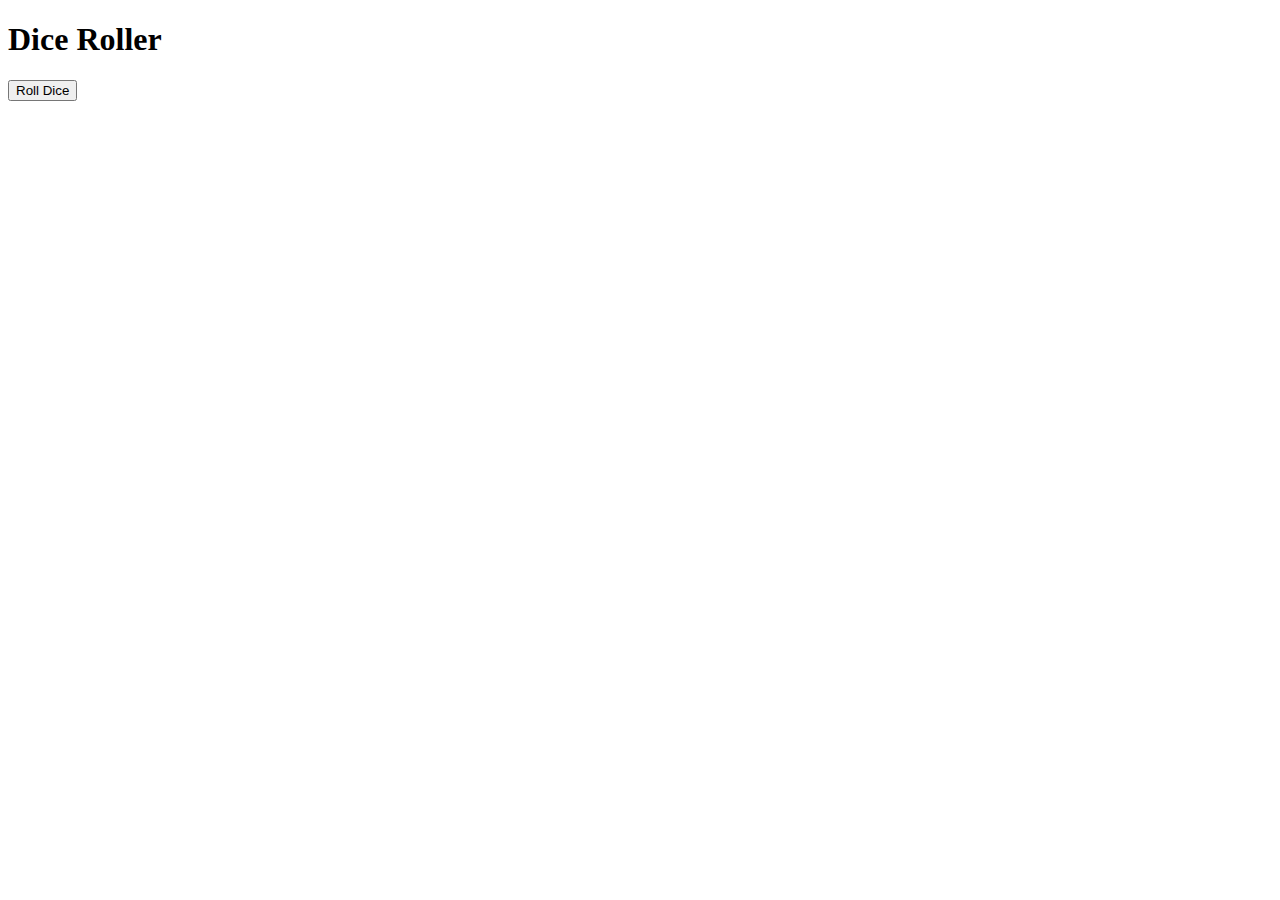
<file: JavaScript/Excercise/DiceRollerProgram/index.html>
<!DOCTYPE html>
<html lang="en">
<head>
    <meta charset="UTF-8">
    <meta name="viewport" content="width=device-width, initial-scale=1.0">
    <title>Dice-Roller</title>
</head>
<body>
    <h1 id="head">Dice Roller</h1>
    <button id="roll">Roll Dice</button>
    
</body>
</html>
</file>
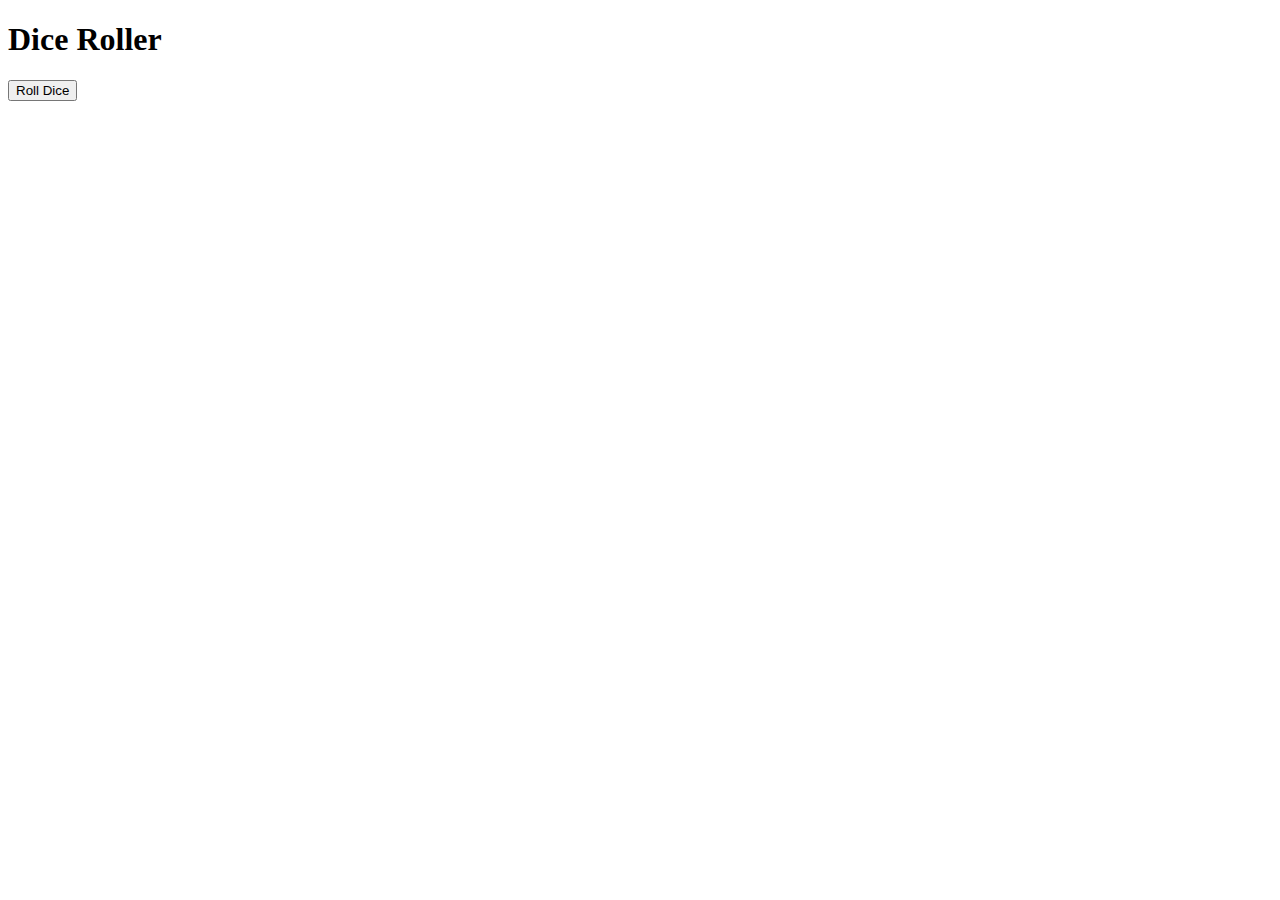
<file: JavaScript/Excercise/String/index.html>
<!DOCTYPE html>
<html lang="en">
<head>
    <meta charset="UTF-8">
    <meta name="viewport" content="width=device-width, initial-scale=1.0">
    <title>Document</title>
</head>
<body>
    <div class="container">
        <h1 id="topic">Dice Roller</h1>
        <button id="roll">Roll Dice</button>

    </div>
</body>
</html>
</file>
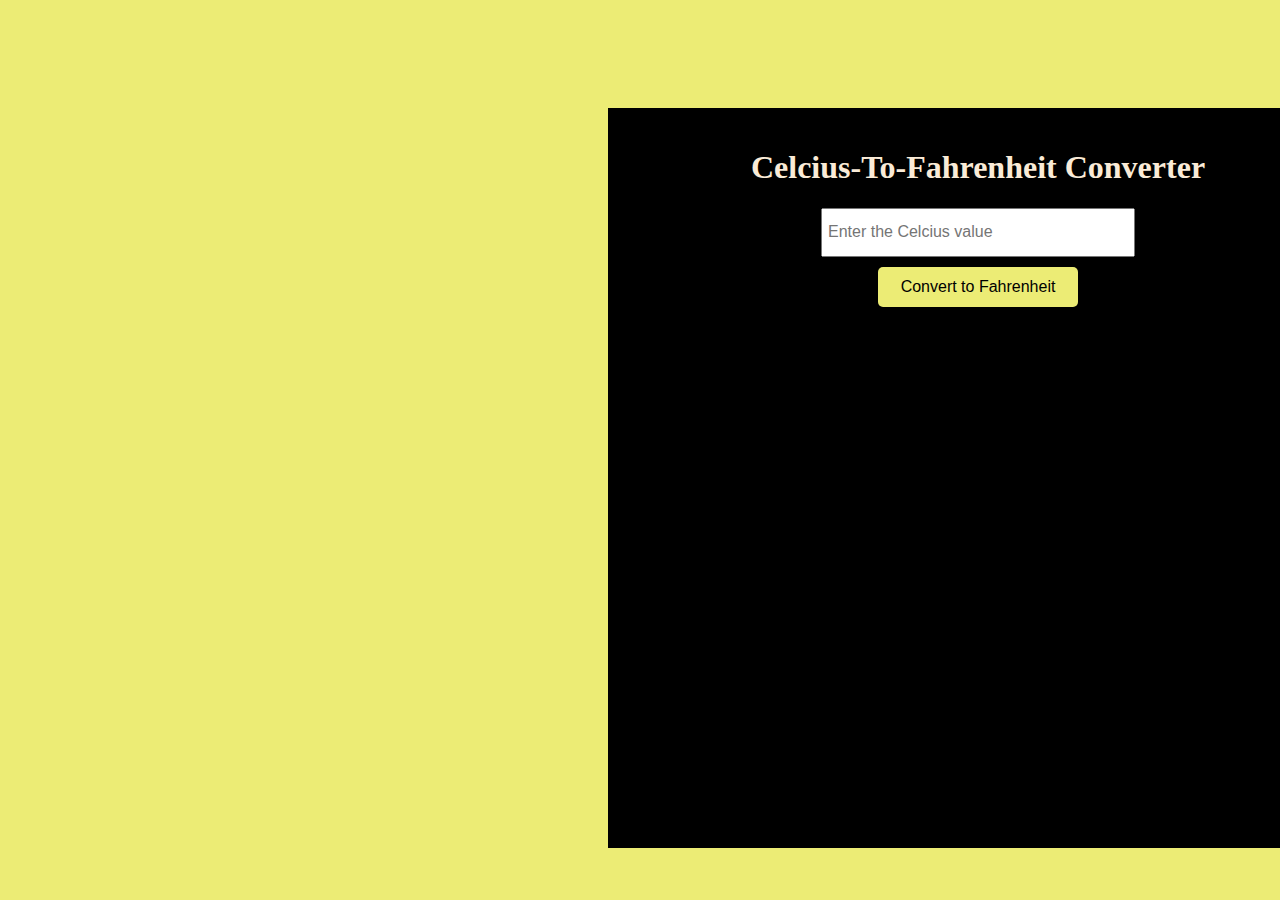
<file: Projects/Cels_To_Fa.html>
<!DOCTYPE html>
<html lang="en">
<head>
    <meta charset="UTF-8">
    <meta name="viewport" content="width=device-width, initial-scale=1.0">
    <title>Celcius-To-Fahrenheit</title>

    <style>
        body {
            background-color: #ecec75;
        }
        .container {
            background-color: black;
            color: antiquewhite;
            width: 700px;
            height: 700px;
            position: relative;
            top: 100px;
            left: 600px;
            padding: 20px;
        }
        h1 {
            text-align: center;
        }
        .inputdiv {
            display: flex;
            flex-direction: column;
            align-items: center;
            gap: 10px;
        }
        button {
            width: 200px;
            height: 40px;
            background-color: #ecec75;
            font-size: 16px;
            cursor: pointer;
            border: none;
            border-radius: 5px;
        }
        #uinput {
            height: 35px;
            width: 300px;
            font-size: 16px;
            padding: 5px;
        }
        #result {
            text-align: center;
            font-size: 20px;
            margin-top: 20px;
        }
        
    </style>
</head>
<body>

    <div class="container">
        <h1>Celcius-To-Fahrenheit Converter</h1>
        <div class="inputdiv">
            <input type="text" placeholder="Enter the Celcius value" id="uinput">
            <button id="ubutton">Convert to Fahrenheit</button>
        </div>
<div id="result"></div>    </div>

    <script>
      document.getElementById("ubutton").addEventListener("click",fun);
function fun()
{
    const input=document.getElementById("uinput").value;
    if(isNaN(input))
{
    const inches="Invalid input Kindly Check My input"
    document.getElementById("result").innerHTML=inches;
}
else
{
    const inches= ( (Number(input))*9/5)+32
    document.getElementById("result").innerHTML=inches +"F";
}
    


}


    </script>
    
</body>
</html>
</file>
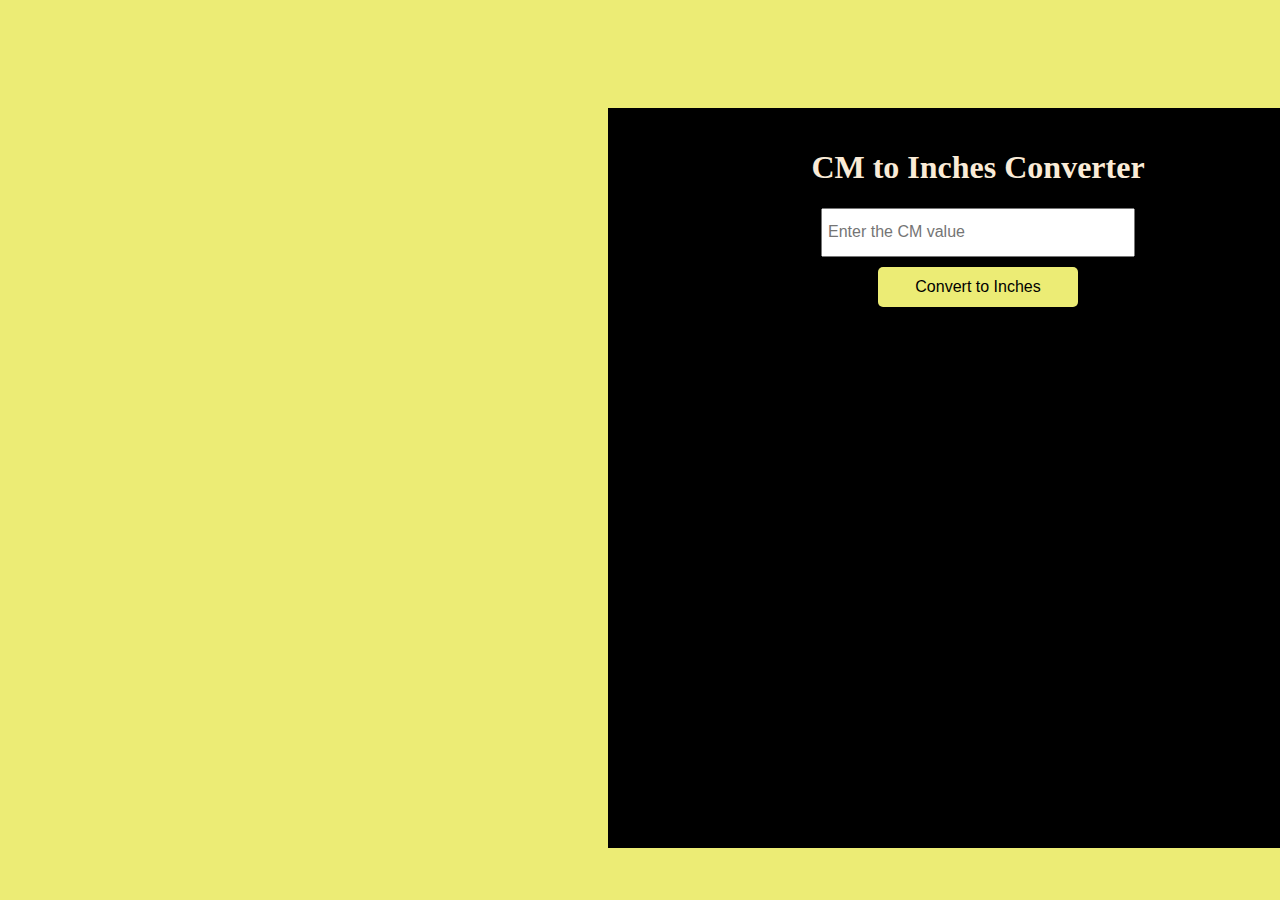
<file: Projects/CmToInches.html>
<!DOCTYPE html>
<html lang="en">
<head>
    <meta charset="UTF-8">
    <meta name="viewport" content="width=device-width, initial-scale=1.0">
    <title>CM to Inches Converter</title>

    <style>
        body {
            background-color: #ecec75;
        }
        .container {
            background-color: black;
            color: antiquewhite;
            width: 700px;
            height: 700px;
            position: relative;
            top: 100px;
            left: 600px;
            padding: 20px;
        }
        h1 {
            text-align: center;
        }
        .inputdiv {
            display: flex;
            flex-direction: column;
            align-items: center;
            gap: 10px;
        }
        button {
            width: 200px;
            height: 40px;
            background-color: #ecec75;
            font-size: 16px;
            cursor: pointer;
            border: none;
            border-radius: 5px;
        }
        #uinput {
            height: 35px;
            width: 300px;
            font-size: 16px;
            padding: 5px;
        }
        #result {
            text-align: center;
            font-size: 20px;
            margin-top: 20px;
        }
        
    </style>
</head>
<body>

    <div class="container">
        <h1>CM to Inches Converter</h1>
        <div class="inputdiv">
            <input type="text" placeholder="Enter the CM value" id="uinput">
            <button id="ubutton">Convert to Inches</button>
        </div>
<div id="result"></div>    </div>

    <script>
      document.getElementById("ubutton").addEventListener("click",fun);
function fun()
{
    let input=document.getElementById("uinput").value;
    let inches= Number(input)/2.54;
    document.getElementById("result").innerHTML=inches;


}


    </script>
    
</body>
</html>
</file>
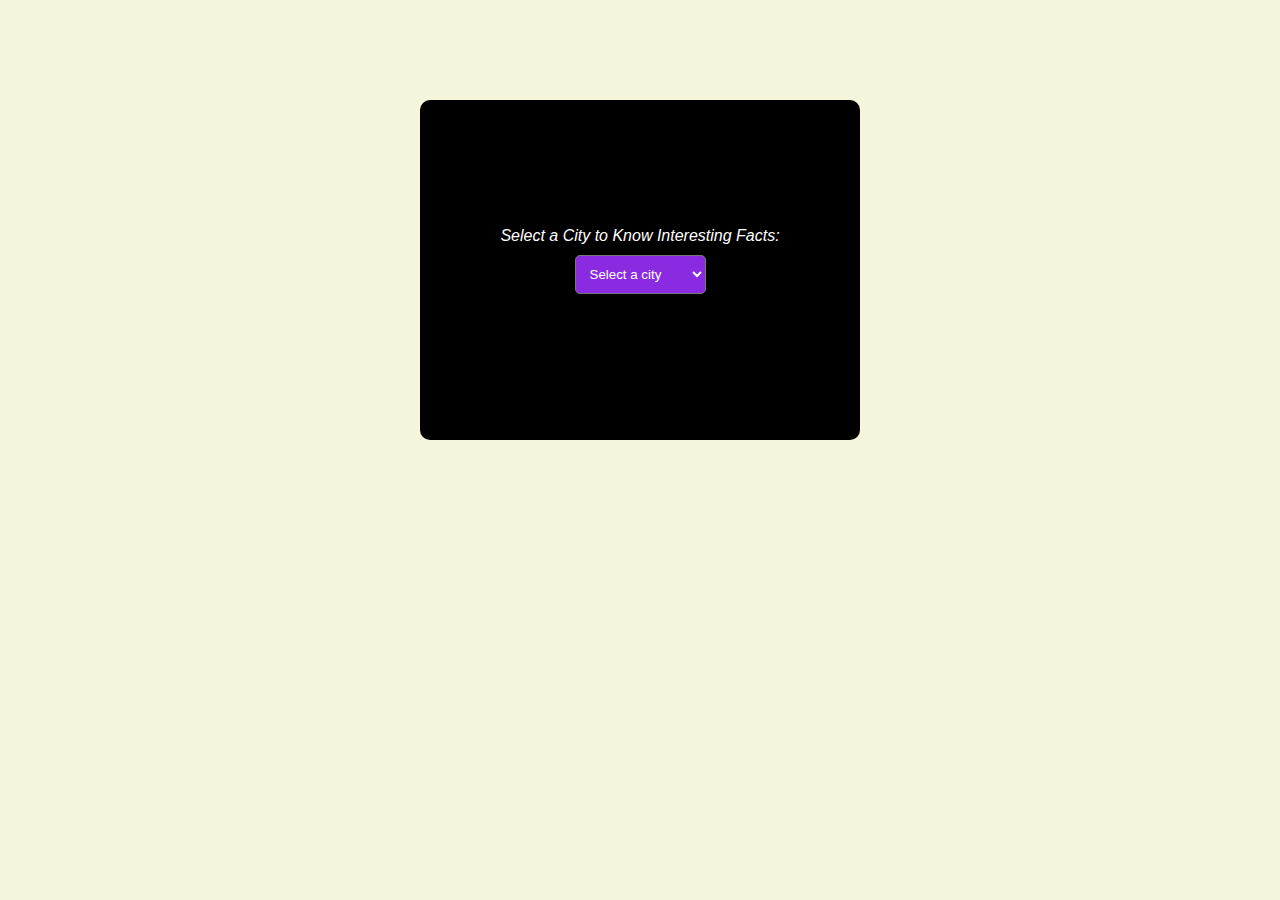
<file: JavaScript/Array/SmartCities.html>
<!DOCTYPE html>
<html lang="en">
<head>
    <meta charset="UTF-8">
    <meta name="viewport" content="width=device-width, initial-scale=1.0">
    <title>Document</title>
    <style>
        body {
            background-color: beige;
            font-family: 'Segoe UI', Tahoma, Geneva, Verdana, sans-serif;
        }
        .container {
            background-color: black;
            color: white;
            height: 300px;
            width: 400px;
            display: flex;
            flex-direction: column;
            align-items: center;
            justify-content: center;
            position: absolute;
            top: 100px;
            left: 50%;
            transform: translateX(-50%);
            padding: 20px;
            border-radius: 10px;
        }
        label {
            font-style: italic;
            margin-bottom: 10px;
        }
        select {
            background-color: blueviolet;
            color: white;
            padding: 010px;
            border-radius: 5px;
        }
        .fact {
            margin-top: 20px;
            font-size: 16px;
            text-align: center;
            color: yellow;
        }
    </style>
</head>
<body>
    
    <div class="container">
        <label for="selectcities">Select a City to Know Interesting Facts:</label>
        <select id="selectcities">
            <option value="" disabled selected>Select a city</option>
            <option value="chennai">Chennai</option>
            <option value="Kadayanallur">Kadayanallur</option>
            <option value="Tenkasi">Tenkasi</option>
            <option value="Mathalamparai">Mathalamparai</option>
        </select>
        <div class="fact" id="factDisplay"></div>
    </div>
    <script>
        document.getElementById("selectcities").addEventListener("change",func)
        function func (){
let selectedcities=this.value;
let facr="";
switch(selectedcities)
{
    case "chennai":
        fact="I love Chennai";
       break;
    case "kadayanallur":
        fact="i love Kadayanallur";
        break;    
        case "Tenkasi":

        fact="i love tenkasi";
        break;


        case "Mathalamparai":
            fact="i love you";
            break;
            default:
                fact=" fuck yyoiu";
    }

    document.getElementById("factDisplay").innerHTML=fact;

        }
    </script>
</body>
</html>
</file>
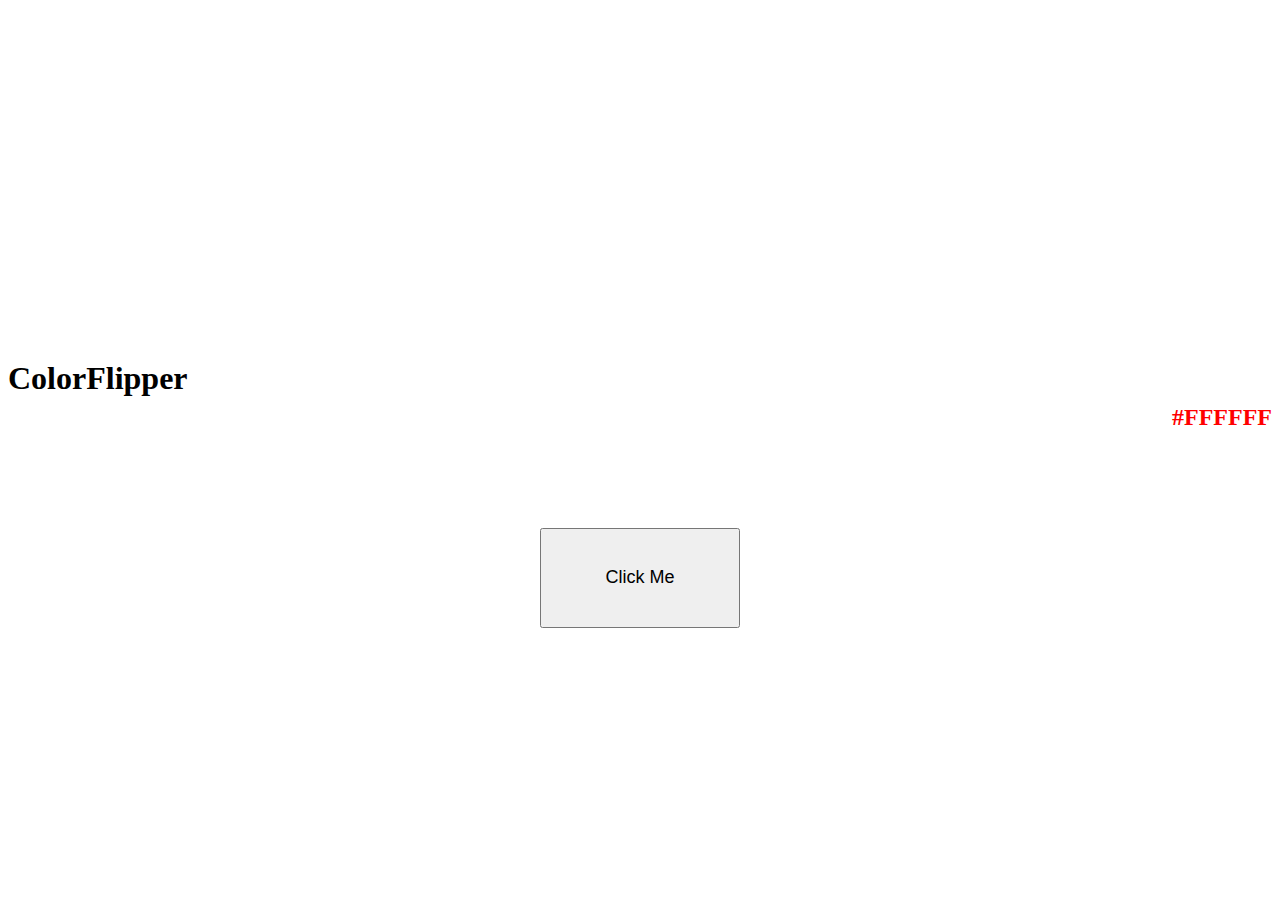
<file: JavaScript/obj/ColorFlipper.html>
<!DOCTYPE html>
<html lang="en">
<head>
    <meta charset="UTF-8">
    <meta name="viewport" content="width=device-width, initial-scale=1.0">
    <title>ColorFlipper</title>
    <style>
        .container {
            display: flex;
            align-content: center;
            justify-content: center;
            flex-direction: column;
            align-items: center;
            height: 100vh;
        }

        #heading {
            align-self: flex-start;
        }

        #clickme {
            align-self: center;
            position: relative;
            top: 50px;
            height: 100px;
            width: 200px;
            font-size: 18px;
            cursor: pointer;
        }

        #c {
            align-self: flex-end;
            position: relative;
            bottom: 30px;
            font-size: 24px;
            color: red;
        }
    </style>
</head>
<body>
    <div class="container">
        <h1 id="heading">ColorFlipper</h1>
        <h1 id="c">#FFFFFF</h1>
        <button id="clickme">Click Me</button>
    </div>
    <script>
        let btn=document.getElementById("clickme").addEventListener("click",colorchange);
        let box= document.getElementsByClassName("container");
        let heading=document.getElementById("heading");
        let  colorname=document.getElementById("c");
        function hexcolor()
        {
let hex="#";
let hexno="123456789ABCDEF";

for(let i=0;i<6;i++)
{
    hex+=hexno[Math.floor(Math.random()*16)];
   
    
}
return hex;

        }

        function colorchange()
        {

            let colorr=hexcolor();
document.body.style.backgroundColor   =colorr;  
colorname.textContent=colorr;





}
        
    </script>

    
</body>
</html>
</file>
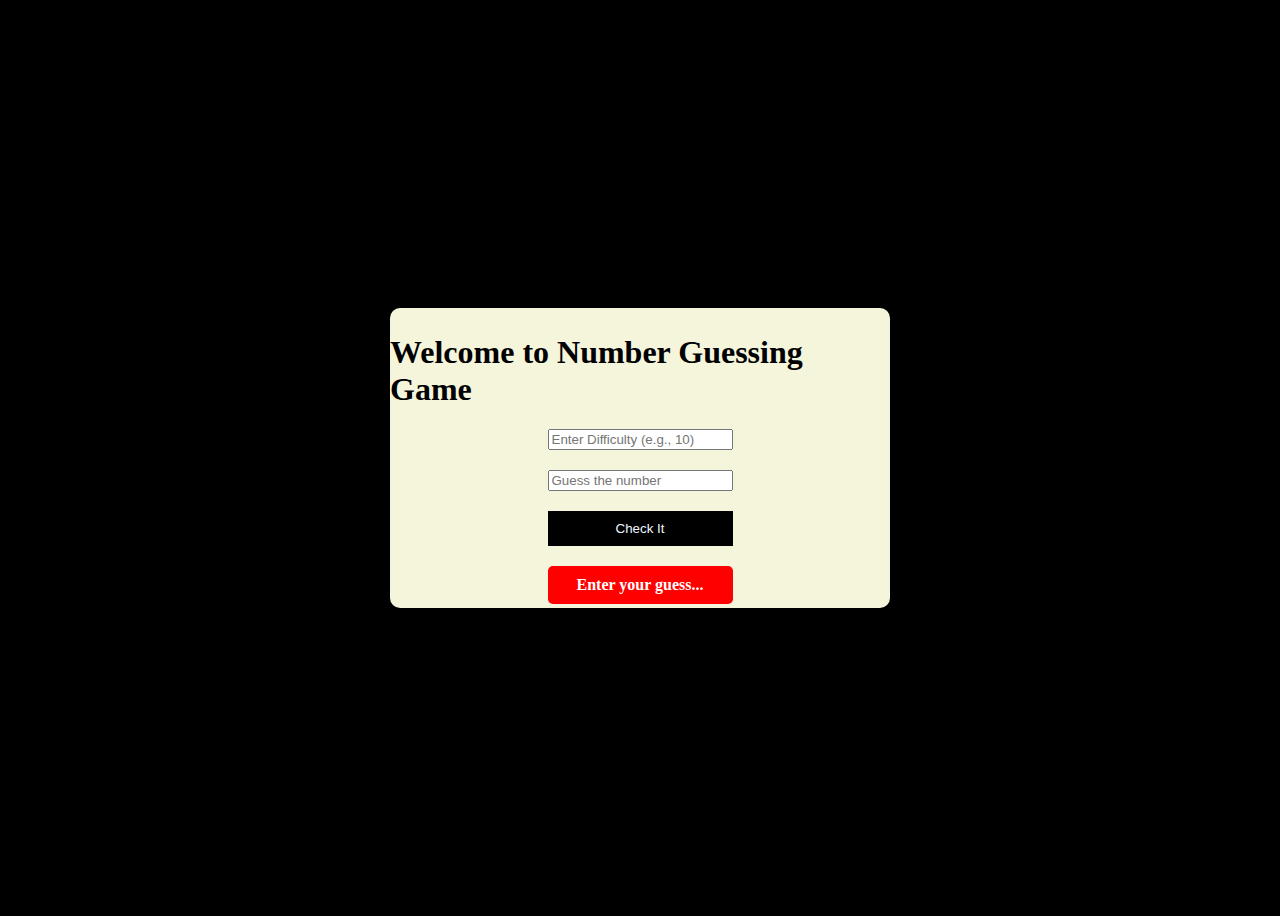
<file: Projects/String/numberguessing.html>
<!DOCTYPE html>
<html lang="en">
<head>
    <meta charset="UTF-8">
    <meta name="viewport" content="width=device-width, initial-scale=1.0">
    <title>Number Guessing Game</title>
    <style>
        body {
            background-color: black;
            display: flex;
            justify-content: center;
            align-items: center;
            height: 100vh;
        }
        .container {
            background-color: beige;
            width: 500px;
            height: 300px;
            display: flex;
            flex-direction: column;
            align-items: center;
            justify-content: center;
            border-radius: 10px;
        }
        .layout {
            display: flex;
            flex-direction: column;
            gap: 20px;
        }
        button {
            background-color: black;
            color: aliceblue;
            padding: 10px;
            border: none;
            cursor: pointer;
        }
        .result {
            background-color: red;
            padding: 10px;
            color: white;
            text-align: center;
            font-weight: bold;
            border-radius: 5px;
        }
    </style>
</head>
<body>
    <div class="container">
        <h1>Welcome to Number Guessing Game</h1>
        <div class="layout">
            <input type="text" id="userinput" placeholder="Enter Difficulty (e.g., 10)">
            <input type="text" id="guess" placeholder="Guess the number">
            <button type="submit" id="sub">Check It</button>
            <div class="result">Enter your guess...</div>
        </div>
    </div>
    
    <script>
        document.getElementById("sub").addEventListener("click", function func() {
            const difficulty = Number(document.getElementById("userinput").value);
            const guess = Number(document.getElementById("guess").value);
            const random = Math.floor(Math.random() * difficulty) + 1;
            const resultDiv = document.querySelector(".result");

            if (isNaN(difficulty) || difficulty <= 0) {
                resultDiv.innerHTML = "Invalid difficulty! Enter a number.";
                resultDiv.style.backgroundColor = "orange";
                return;
            }

            if (isNaN(guess)) {
                resultDiv.innerHTML = "Invalid guess! Enter a number.";
                resultDiv.style.backgroundColor = "orange";
                return;
            }

            if (random === guess) {
                resultDiv.innerHTML = `🎉 Correct! The number was ${random}`;
                resultDiv.style.backgroundColor = "green";
            } else {
                resultDiv.innerHTML = `❌ Incorrect! The number was ${random}`;
                resultDiv.style.backgroundColor = "red";
            }
        });
    </script>
</body>
</html>
</file>
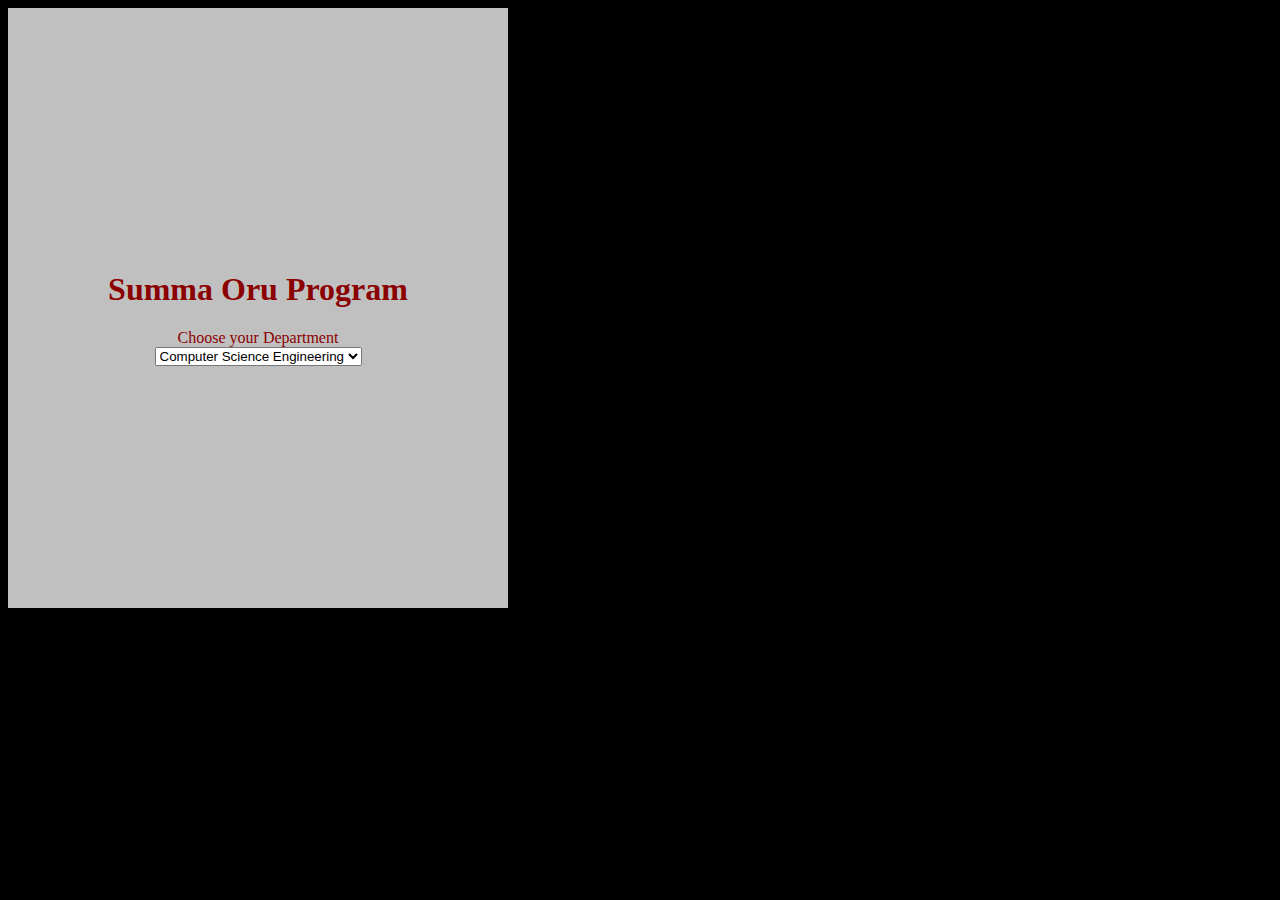
<file: JavaScript/Array/add/add.html>
<!DOCTYPE html>
<html lang="en">
<head>
    <meta charset="UTF-8">
    <meta name="viewport" content="width=device-width, initial-scale=1.0">
    <title>Add the Department</title>
</head>
<style>
    body{
        background-color: black;
    }
    .container{
        display: flex;
        flex-direction: column;
        background-color: silver;
        align-items: center;
        justify-content: center;
        color: darkred;
        width: 500px;
        height: 600px;


    }

    h1{
    
    }
</style>
<body>

    <div class="container">
        <h1>Summa Oru Program</h1>
        <label for="">Choose your Department</label>
     <select name="Department" id="Department">
        <option value="Cse">Computer Science Engineering</option>
        <option value="EEE">Electric Electrical Engineering</option>
        <option value="ECE
        ">Electric Electronic Engineering</option>
     </select>
     <div id="result">

     </div>
    </div>
<script>
    document.getElementById("Department").addEventListener("change",add);
    let  result=document.getElementById("result");
    
    let arr=[];
    function add()
    {
        let input=document.getElementById("Department").value
arr.push(input);
result.innerHTML = "Selected Departments: " + arr.join(", "); 
    }
  
</script>


















    
</body>
</html>
</file>
